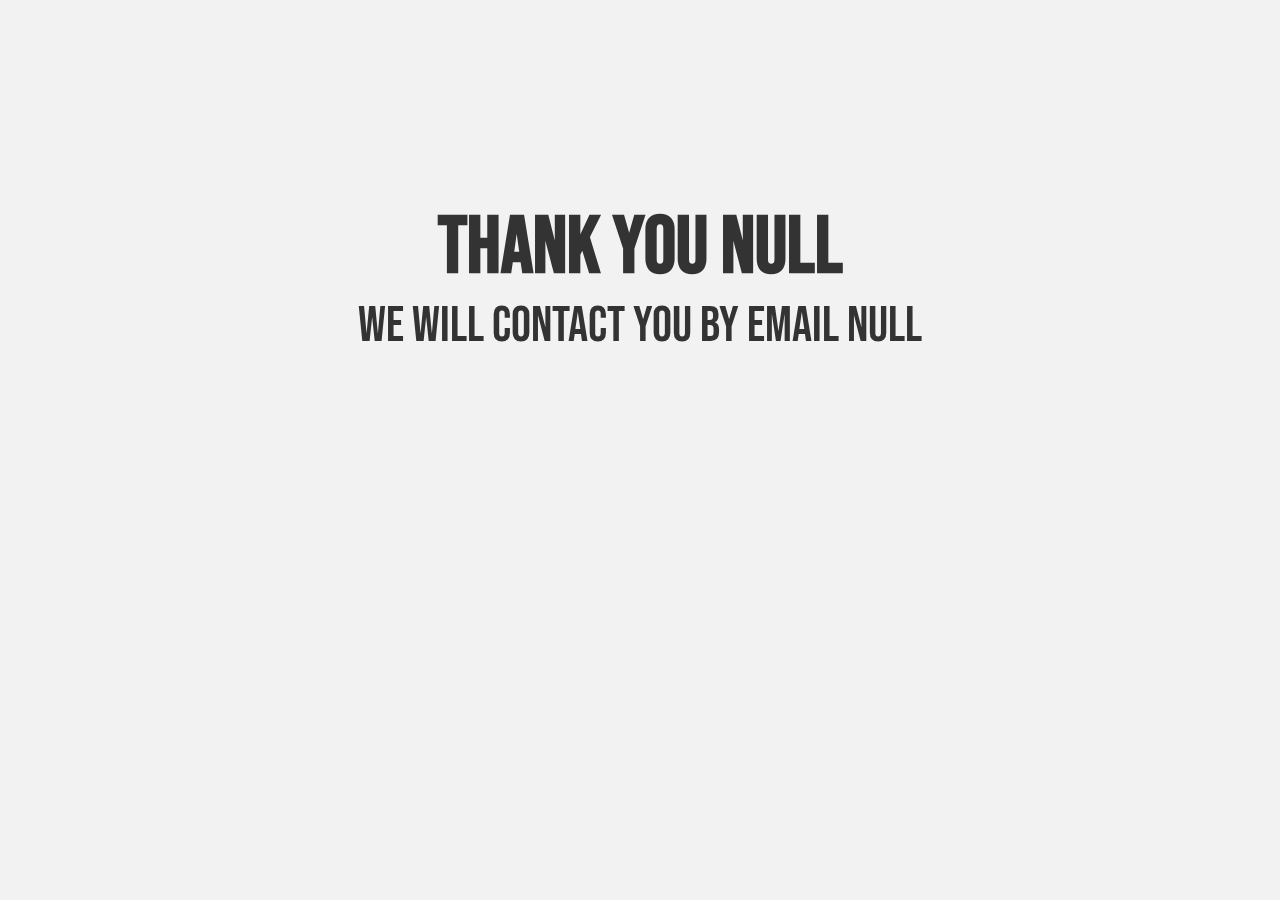
<file: thankU.html>
<!DOCTYPE html>
<html lang="en">

<head>
    <meta charset="UTF-8">
    <meta http-equiv="X-UA-Compatible" content="IE=edge">
    <meta name="viewport" content="width=device-width, initial-scale=1.0">
    <link rel="stylesheet" href="https://cdnjs.cloudflare.com/ajax/libs/font-awesome/6.4.0/css/all.min.css"
        integrity="sha512-iecdLmaskl7CVkqkXNQ/ZH/XLlvWZOJyj7Yy7tcenmpD1ypASozpmT/E0iPtmFIB46ZmdtAc9eNBvH0H/ZpiBw=="
        crossorigin="anonymous" referrerpolicy="no-referrer" />
    <link rel="preconnect" href="https://fonts.googleapis.com">
    <link rel="preconnect" href="https://fonts.gstatic.com" crossorigin>
    <link
        href="https://fonts.googleapis.com/css2?family=Alkatra:wght@500&family=Bebas+Neue&family=Dancing+Script:wght@400;600;700&family=Fjalla+One&family=Nanum+Gothic&family=Nunito+Sans:wght@300&family=Playfair+Display&display=swap"
        rel="stylesheet">
    <title>Thanks</title>
    <style>
        * {
            margin: 0;
            padding: 0;
            box-sizing: border-box;
            background-color: #f2f2f2;
            text-align: center;
            font-family: 'Bebas Neue', sans-serif;
        }



        .container {
            display: flex;
            flex-direction: column;
            align-items: center;
            justify-content: center;
            margin-top: 200px;
        }

        h2 {
            font-size: 80px;
            color: #333;
        }

        h3 {
            font-size: 200px;
            color: #666;
        }

        p {
            color: #333;
        }
    </style>
</head>

<body>
    <div class="container">
        <h2 id="thank"></h2>
        <h3><i class="fa-solid fa-handshake-simple"></i></h3>
        <p id="email" style="font-size: 50px;"></p>
    </div>
</body>
<script>
    document.getElementById("thank").innerHTML = `Thank You ${JSON.parse(localStorage.getItem("nameInput"))}`;
    document.getElementById("email").innerHTML = `We will contact you by email ${JSON.parse(localStorage.getItem("mailInput"))}`;
</script>

</html>
</file>
